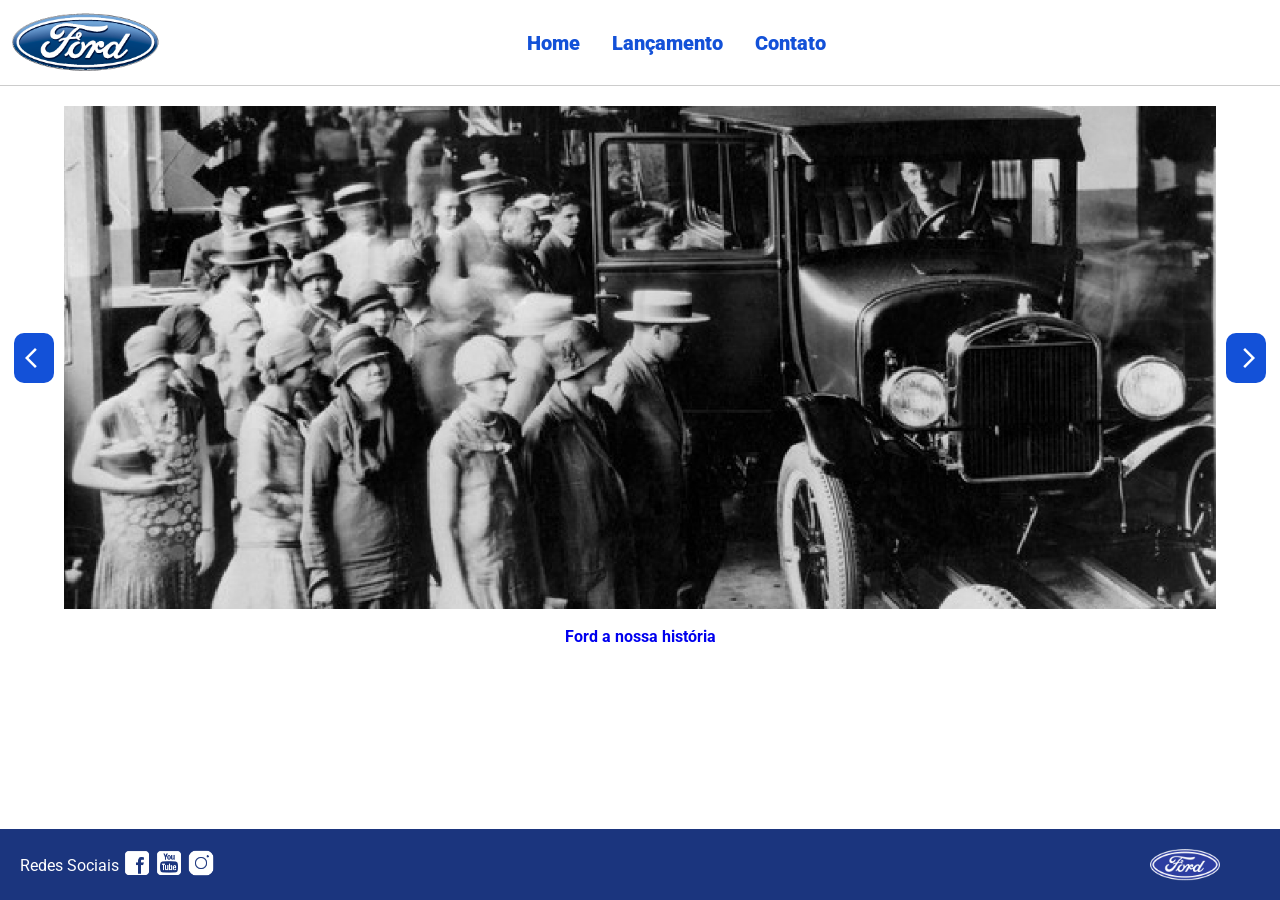
<file: index.html>
<!DOCTYPE html>
<html lang="pt-br">

<head>
    <meta charset="UTF-8">
    <meta http-equiv="X-UA-Compatible" content="IE=edge">
    <meta name="viewport" content="width=device-width, initial-scale=1.0">
    <title>Ford</title>
    <link href="css/reset.css" rel="stylesheet">
    <link href="css/style.css" rel="stylesheet">
    <script src="js/carousel.js"></script>
    <link rel="stylesheet"
        href="https://fonts.googleapis.com/css2?family=Material+Symbols+Outlined:opsz,wght,FILL,GRAD@24,400,0,0&" />
</head>

<body>
    <header>
        <div>
            <img src="img/logo-ford-256.png" width="150" class="logo" />
        </div>
        <nav>
            <ul>
                <li>
                    <a href="index.html">Home</a>
                </li>
                <li>
                    <a href="lancamento.html">Lançamento</a>
                </li>
                <li>
                    <a href="contato.html">Contato</a>
                </li>
            </ul>
        </nav>

    </header>
    <main>
        <section>
            <div class="container_carousel">
                <button onclick="Carousel.Previous()"><span class="material-symbols-outlined">arrow_back_ios</span></button>

                <div id="carousel"></div>

                <button onclick="Carousel.Next()"><span
                        class="material-symbols-outlined">arrow_forward_ios</span></button>
            </div>
        </section>


        <section>
            <div id="carousel-title">
            </div>
            <div class="botao">
                <!-- //botão de antes e depois -->
            </div>

        </section>

        <script>
            //insert each image on carousel
            carouselArr.push(new Carousel("imagem_1.jpg", "Esta é a nova Ranger Ford 2022. Verifique novidades.", "lancamento.html"));
            carouselArr.push(new Carousel("imagem_2.jpg", "Ford a nossa história", "#"));
            carouselArr.push(new Carousel("imagem_3.jpg", "Nova Ford Bronco Sport 2022", "lancamento.html"));
            Carousel.Start(carouselArr);
        </script>
    </main>
    <footer>
        <nav id="social">
            <ul>
                <li><span class="redesociais">Redes Sociais</span></li>
                <li><a href="#" title="Facebook"><img src="img/facebook-50.png"></a></li>
                <li><a href="#" title="YouTube"><img src="img/youtube-squared-50.png"></a></li>
                <li><a href="#" title="Instagram"><img src="img/instagram-logo-50.png"></a></li>
            </ul>
        </nav>
        <div>
            <img src="img/ford-96.png" width="70" />
        </div>
    </footer>
</body>

</html>
</file>
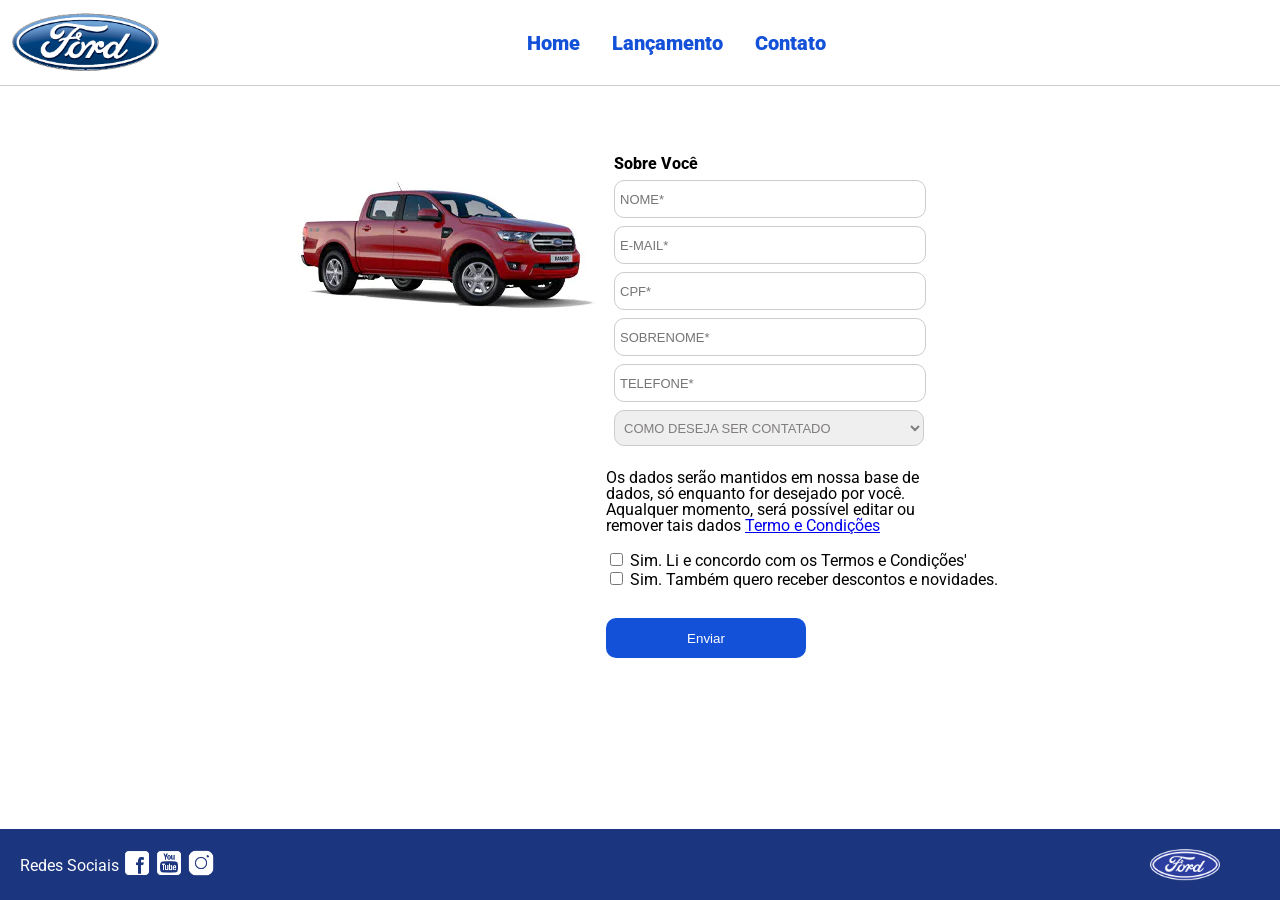
<file: contato.html>
<!DOCTYPE html>
<html lang="pt-br">
<head>
    <meta charset="UTF-8">
    <meta http-equiv="X-UA-Compatible" content="IE=edge">
    <meta name="viewport" content="width=device-width, initial-scale=1.0">
    <title>Ford</title>    
    <link href="css/reset.css" rel="stylesheet">
    <link href="css/style.css" rel="stylesheet">
    <link href="css/form.css" rel="stylesheet">
    <script src="js/form.js"></script>
</head>
<body>
    <header>       
        <div>
            <img src="img/logo-ford-256.png" width="150" class="logo" />
        </div>
        <nav>
            <ul>
                <li>
                    <a href="index.html">Home</a>
                </li>
                <li>
                    <a href="lancamento.html">Lançamento</a>
                </li>
                <li>
                    <a href="contato.html">Contato</a>
                </li>
            </ul>
        </nav>

    </header>
    <main>
        <div class="forms">
            <div>
                <img src="img/xls 2.2 diesel.jpg">
            </div>
            <div>
                <h2 class="titulo">Sobre Você</h2>
            <form onsubmit="Post(this); return false;">
                <input type="text" name="nome" placeholder="NOME*" class="fordform" required id="nomeId">
                <input type="text" name="email" placeholder="E-MAIL*" class="fordform" required>
                <input type="text" name="cpf" placeholder="CPF*" class="fordform" required>
                <input type="text" name="sobrenome" placeholder="SOBRENOME*" class="fordform" required>
                <input type="text" name="telefone" placeholder="TELEFONE*" class="fordform" required>
                <select name="contato" class="fordform" required>
                    <option selected>COMO DESEJA SER CONTATADO</option>
                    <option>TELEFONE</option>
                    <option>E-MAIL</option>
                </select>

                <br>
                <p> Os dados serão mantidos em nossa base de 
                    <br>
                    dados, só enquanto for desejado por você.
                    <br>
                    Aqualquer momento, será possível editar ou 
                    <br>
                    remover tais dados <a href="https://www.ford.com.br/politica-de-privacidade/">Termo e Condições</a></p>
                <br>
                <input type="checkbox" id="termo">
                <label for="">Sim. Li e concordo com os Termos e Condições'</label>
                <br>
                <input type="checkbox">
                <label for="">Sim. Também quero receber descontos e novidades.</label>
                <br>

                    <div class="color">
                        <button type="submit" disabled id="enviar">Enviar</button>
                    </div>
                
            </form>
            </div>
        </div>
    </main>
    <footer>
        <nav id="social">
            <ul>
                <li><span class="redesociais">Redes Sociais</span></li>
                <li><a href="#" title="Facebook"><img src="img/facebook-50.png"></a></li>
                <li><a href="#" title="YouTube"><img src="img/youtube-squared-50.png"></a></li>
                <li><a href="#" title="Instagram"><img src="img/instagram-logo-50.png"></a></li>
            </ul>
        </nav>
        <div>
           <img src="img/ford-96.png" width="70"  />
        </div>
    </footer>    
</body>
</html>
</file>
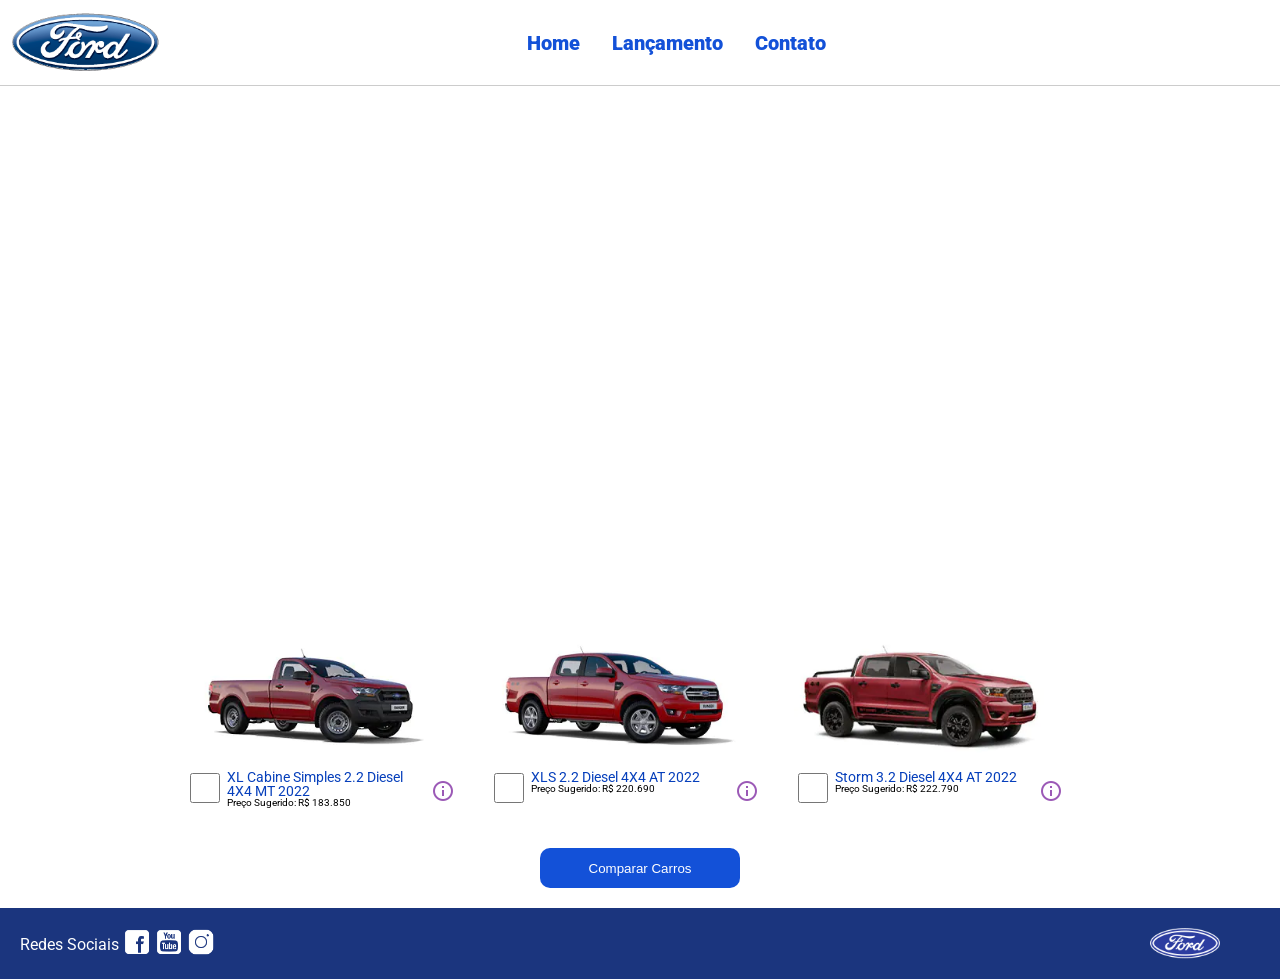
<file: lancamento.html>
<!DOCTYPE html>
<html lang="pt-br">
<head>
    <meta charset="UTF-8">
    <meta http-equiv="X-UA-Compatible" content="IE=edge">
    <meta name="viewport" content="width=device-width, initial-scale=1.0">
    <title>Ford</title>    
    <link href="css/reset.css" rel="stylesheet">
    <link href="css/style.css" rel="stylesheet">
    <link href="css/lancamento.css" rel="stylesheet">
    <script src="js/compare.js"></script>
</head>
<body>
    <header>       
        <div>
            <img src="img/logo-ford-256.png" width="150" class="logo" />
        </div>
        <nav>
            <ul>
                <li>
                    <a href="index.html">Home</a>
                </li>
                <li>
                    <a href="lancamento.html">Lançamento</a>
                </li>
                <li>
                    <a href="contato.html">Contato</a>
                </li>
            </ul>
        </nav>

    </header>
    <main>
        <div>
            <iframe style = "display: block; margin-bottom: 30px; margin-left: auto; margin-right: auto; width: 100%;
            height: 500px;" src="https://www.youtube-nocookie.com/embed/vQsryuNmsL0?controls=0&autoplay=1&modestbranding=0&loop=1&mute=1&rel=0&hd=1" title="YouTube video player" frameborder="0" allow="accelerometer; autoplay; clipboard-write; encrypted-media; gyroscope; picture-in-picture" allowfullscreen></iframe>
        </div>
        <div>
            <ul class="modelcars">
                <li> 
                    <img src="img/XL Cabine.jpg" class="photocar">
                    <div class="infocar">
                        <div>
                            <input type="checkbox" value="car1" class="checkbox" onchange="SetCarToCompare(this, new Car('XL Cabine Simples 2.2 Diesel 4X4 MT 2022', 183850, 511, 1821, 232, 1234, 2.2, 160, 1420, 'Aço Estampado 16', 'img/XL Cabine.jpg'));">
                        </div>
                        <div class="info">
                            <span class="textmodel">XL Cabine Simples 2.2 Diesel 4X4 MT 2022</span>
                            <span class="textprice">Preço Sugerido: R$ 183.850</span>
                        </div>
                        <div>
                            <img src="img/info.png">
                        </div>
                    </div>
                </li>
                <li>
                    <img src="img/xls 2.2 diesel.jpg" class="photocar">
                    <div class="infocar">
                        <div>
                            <input type="checkbox" value="car1" class="checkbox" onchange="SetCarToCompare(this, new Car('XLS 2.2 Diesel 4X4 AT 2022', 220690, 511, 1821, 232, 1076, 2.2, 160, 1180, 'Aço Estampado 16', 'img/xls 2.2 diesel.jpg'));">
                        </div>
                        <div class="info">
                            <span class="textmodel">XLS 2.2 Diesel 4X4 AT 2022</span>
                            <span class="textprice">Preço Sugerido: R$ 220.690</span>
                        </div>
                        <div>
                            <img src="img/info.png">
                        </div>
                    </div>
                </li>
                <li>
                    <img src="img/storm.jpg" class="photocar">
                    <div class="infocar">
                        <div>
                            <input type="checkbox" value="car1" class="checkbox" onchange="SetCarToCompare(this, new Car('Storm 3.2 Diesel 4X4 AT 2022', 222790, 511, 1821, 232, 1040, 3.2, 200, 1180, 'Liga Leve 17', 'img/storm.jpg'));">
                        </div>
                        <div class="info">
                            <span class="textmodel">Storm 3.2 Diesel 4X4 AT 2022</span>
                            <span class="textprice">Preço Sugerido: R$ 222.790</span>
                        </div>
                        <div>
                            <img src="img/info.png">
                        </div>
                    </div>
                </li>
            </ul>
        </div>
        <div style="text-align: center;padding-bottom: 20px;">
            <button type="button" style="height: 40px; width: 200px;" onclick="ShowCompare()">Comparar Carros</button>
        </div> 
    </main>
    <footer>
        <nav id="social">
            <ul>
                <li><span class="redesociais">Redes Sociais</span></li>
                <li><a href="#" title="Facebook"><img src="img/facebook-50.png"></a></li>
                <li><a href="#" title="YouTube"><img src="img/youtube-squared-50.png"></a></li>
                <li><a href="#" title="Instagram"><img src="img/instagram-logo-50.png"></a></li>
            </ul>
        </nav>
        <div>
           <img src="img/ford-96.png" width="70"  />
        </div>
    </footer> 
    <div id="compare">
        <table>
            <tbody>
            <tr >
            <td>&nbsp;</td>
            <td id="compare_image_0"></td>
            <td id="compare_image_1"></td>
            </tr>
            <tr >
            <td>Modelo</td>
            <td id="compare_modelo_0"></td>
            <td id="compare_modelo_1"></td>
            </tr>
            <tr >
            <td>Altura da ca&ccedil;amba (mm)</td>
            <td id="compare_alturacacamba_0"></td>
            <td id="compare_alturacacamba_1"></td>
            </tr>
            <tr >
            <td >Altura do ve&iacute;culo (mm)</td>
            <td id="compare_alturaveiculo_0"></td>
            <td id="compare_alturaveiculo_1"></td>
            </tr>
            <tr>
            <td>Altura livre do solo (mm)</td>
            <td id="compare_alturasolo_0"></td>
            <td id="compare_alturasolo_1"></td>
            </tr>
            <tr >
            <td >Capacidade de carga (Kg)</td>
            <td id="compare_capacidadecarga_0"></td>
            <td id="compare_capacidadecarga_1"></td>
            </tr>
            <tr >
            <td >Motor</td>
            <td id="compare_motor_0"></td>
            <td id="compare_motor_1"></td>
            </tr>
            <tr >
            <td >Pot&ecirc;ncia (cv)</td>
            <td id="compare_potencia_0"></td>
            <td id="compare_potencia_1"></td>
            </tr>
            <tr >
            <td >Volume de ca&ccedil;amba (L)</td>
            <td id="compare_volumecacamba_0"></td>
            <td id="compare_volumecacamba_1"></td>
            </tr>
            <tr >
            <td >Roda</td>
            <td id="compare_roda_0"></td>
            <td id="compare_roda_1"></td>
            </tr>
            <tr >
            <td >Pre&ccedil;o</td>
            <td id="compare_preco_0"></td>
            <td id="compare_preco_1"></td>
            </tr>
            </tbody>
            
        </table>
        <div style="text-align: center;padding-bottom: 20px;">
            <button type="button" style="height: 40px; width: 200px;" onclick="HideCompare()">Fechar</button>
        </div> 
    </div>   
</body>
</html>
</file>
<file: css/style.css>
@import url('https://fonts.googleapis.com/css2?family=Roboto:wght@300&display=swap');

body {
    background: #FFFFFF;
    height: 100%;
    font-family: 'Roboto', sans-serif;
}

html {
    height: 100%;
}
.container_carousel{
    display: flex;
    justify-content: center;
    align-items: center;
    text-align: center;
}

.container_carousel>button>span{
    padding: 5px;
}
.container_carousel>button{
width: 40px;
height: 50px;
align-items: center;

}
div#carousel {
    /* height: 90vh; */
    /* width: 90%; */
    max-height: 90%;
    display: flex;
    justify-content: center;
    left: 90%;
    -webkit-transition: all .3s ease-in-out;
    -moz-transition: all .3s ease-in-out;
    transition: all .3s ease-in-out;
}
div#carousel>a{
    width: 90vw;
    height: auto;
    margin: 10px;
}
div#carousel-title a {
    text-decoration: none;
}

div#carousel-title  {
    display: block;
    text-align: center;
    display: flex;
    justify-content: center;
    margin-top: 10px;
    margin-bottom: 10px;
    font-weight: bold;
}

header ul {
    text-align: center;
    margin-left: auto;
    margin-right: auto;
    display: block;
}

ul {
	display: inline-block;
}

header {
    background: #FFFFFF;
    border-bottom: 1px solid #ccc;
    margin-bottom: 10px;
    padding: 10px;
}

header div {
    display: inline;
    vertical-align: middle;
}

header nav {
    display: inline-block;
    vertical-align: middle;
    width: 80vw;
}

header nav a {
    color: #1351d8;
    font-size: 20px;
    text-decoration: none;
    font-weight: 900;
    margin-left: 14px;
    margin-right: 14px;
}

header nav a:hover {
    color: #1b357e;
    text-decoration: none;
    font-weight: 900;
}

nav li {
    display: inline;
    list-style: none;
}

main {
    min-height: calc(100% - 167px);
}

nav#social {
    display: inline;
    width: 80%;
}

nav#social ul img {
    width: 28px;
}

span.redesociais {
    color: #ffffff;
    vertical-align: super;
}

footer {
    background: #1B357E;
    padding: 20px;
}

footer div {
    display: inline;
    float: right;
    margin-right: 40px;
}

button:hover {
    background: #1b357e;
}
button {
    background: #1351d8;
    color: #fff;
    border: 0px;
    border-radius: 10px;
}
</file>
<file: css/form.css>
.fordform {
    display: block;
    width: 300px;
    border: 1px solid #cccccc;
    border-radius: 10px;
    height: 26px;
    margin: 8px;
    font-size: 13px;
    padding: 5px;
}

select.fordform {
    width: 310px;
    height: 36px;
    color: #807d7d;
}

input:focus-visible {
    outline: none;
}

select:focus-visible {
    outline: none;
}

main div {
    display: inline-block;
    vertical-align: top;
    text-align: left;
    padding-top: 30px;
    padding-bottom: 30px;
}

.forms {
    display: block;
    text-align: center;
}

h2 {
    text-align: left;
    font-weight: 800;
}


button {
    width: 200px;
    height: 40px;
    margin-right: 8px;
    float: right;
}

.titulo {
    margin-left: 8px;
}
.color{
    display: flex;
}
</file>
<file: css/lancamento.css>
ul.modelcars {
    display: block;
    text-align: center;
    margin-bottom: 40px;
}

ul.modelcars li {
    display: inline-block;
    text-align: left;
    width: 300px;
    vertical-align: top;
}

img.photocar {
    display: block;
    width: 250px;
}

.checkbox {
    width: 30px;
    height: 30px;
    border: 1px solid #1b357e;
}

.infocar div {
    display: inline-block;
}

.info {
    width: 200px;
    vertical-align: top;
}

.textmodel {
    display: block;
    text-align: left;
    font-size: 14px;
    color: #063fbb;
    
}
.textprice {
    display: block;
    text-align: left;
    font-size: 10px;
}

table {
    border-collapse: collapse;
    width: 80%;
    margin-left: auto;
    margin-right: auto;
    margin-top: 2vh;
    margin-bottom: 10px;
  }
  
  th, td {
    text-align: left;
    padding: 8px;
  }

  td:nth-child(1) {  
    font-weight: 700;
    width: 40%;
  }

  tr:nth-child(even) {background-color: #f2f2f2;}

div#compare {
    position: absolute;
    display: none;
    width: 50vw;
    max-width: 800px;
    min-width: 400px;
    height: 80vh;
    max-height: 700px;
    min-height: 350px;
    background: #fff;
    top: calc(100vh - 80%);
    left: 25vw;
    border-radius: 10px;
    padding: 10px;
    -webkit-box-shadow: 1px 1px 6px 0px rgb(0 0 0 / 34%);
    box-shadow: 1px 1px 6px 0px rgb(0 0 0 / 34%);
}
</file>
